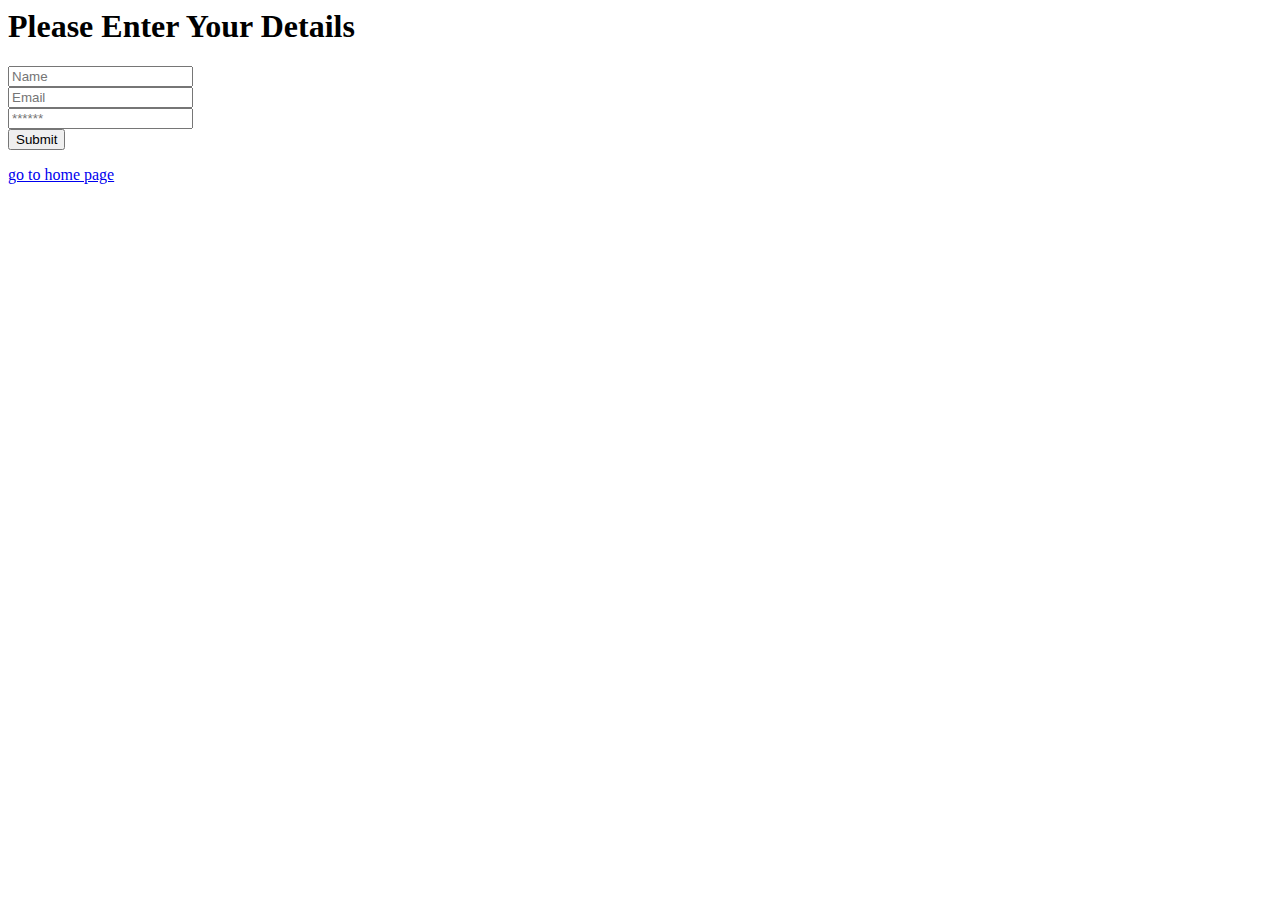
<file: admin.html>
<html lang="en">
<head>
    <meta charset="UTF-8">
    <meta http-equiv="X-UA-Compatible" content="IE=edge">
    <meta name="viewport" content="width=device-width, initial-scale=1.0">
    <title>admin</title>
</head>
<body>
 <div id="admin1">
        <h1>Please Enter Your Details</h1>
        <form id="form">
          <input type="text" id="name" placeholder="Name" required><br>
          <input type="email" id="email" placeholder="Email" required><br>
          <input type="password" id="password" placeholder="******" required><br>
           
           <input type="submit" value="Submit" />
        </form>
    
      </div>
      <a href="index.html">go to home page</a>
      <!-- <form >
        <input  type="submit" value="Submit" />
      </form> -->
      
      <!-- admin -->
      <div id="admin"> </div>
</body>
</html>
<script >
 let admin = document.querySelector("#admin1");
    admin.addEventListener("submit",function(event){
      event.preventDefault();
      console.log("w")
      if(form.name.value == "admin" && form.email.value == "admin@gmail.com"){
        let logged_user = JSON.parse(localStorage.getItem("usersData"));
      console.log(logged_user)
      let cartItems = JSON.parse(localStorage.getItem("cartProducts"));
      console.log(cartItems)
let parent = document.getElementById("admin");
//parent = logged_user;
logged_user.forEach((ele,i) => {
   let div = document.createElement("div");

   let user = document.createElement("h2");
   user.textContent = "user" + (+i+1)
   let name = document.createElement("p");
   name.textContent = ele.name;

   let email = document.createElement("p");
   email.textContent = ele.email;

   let pass = document.createElement("p");
   pass.textContent = ele.password;
   
   let cart = document.createElement("h3")
   cart.textContent = "Product Details"



   div.append(user ,name,email,pass,cart);
   parent.append(div)

   div.style.boxShadow = ' rgba(0, 0, 0, 0.24) 0px 3px 8px' ;
   div.style.padding = "10px"
   email.style.color = "red"
   user.style.color = "green"
  
   cartItems.forEach((ele,i) => {
   let div1 = document.createElement("div");

   
   let name1 = document.createElement("p");
   name1.textContent = ele.name;

   let price = document.createElement("p");
   price.textContent = ele.price;

   let des = document.createElement("p");
   des.textContent = ele.Description;
   
   let img = document.createElement("img")
   img.setAttribute("src" , ele.avatar)
   div1.append(name1 ,price,des,img);
  

   div.append(div1)


   
   div1.style.boxShadow = ' rgba(0, 0, 0, 0.24) 0px 3px 8px' ;
   div1.style.margin = "10px"
   name.style.color = "red"
   price.style.color = "green"
   img.style.width = "30%"
});
// git commit
});


parent.style.display = 'grid';
parent.style.gridTemplateColumns= 'repeat(4,1fr)';
parent.style.gap = '20px';
parent.style.margin = '50px' ;

      }
      else{
        alert("admin details wrong")
      }
      

    })
</script>
</file>
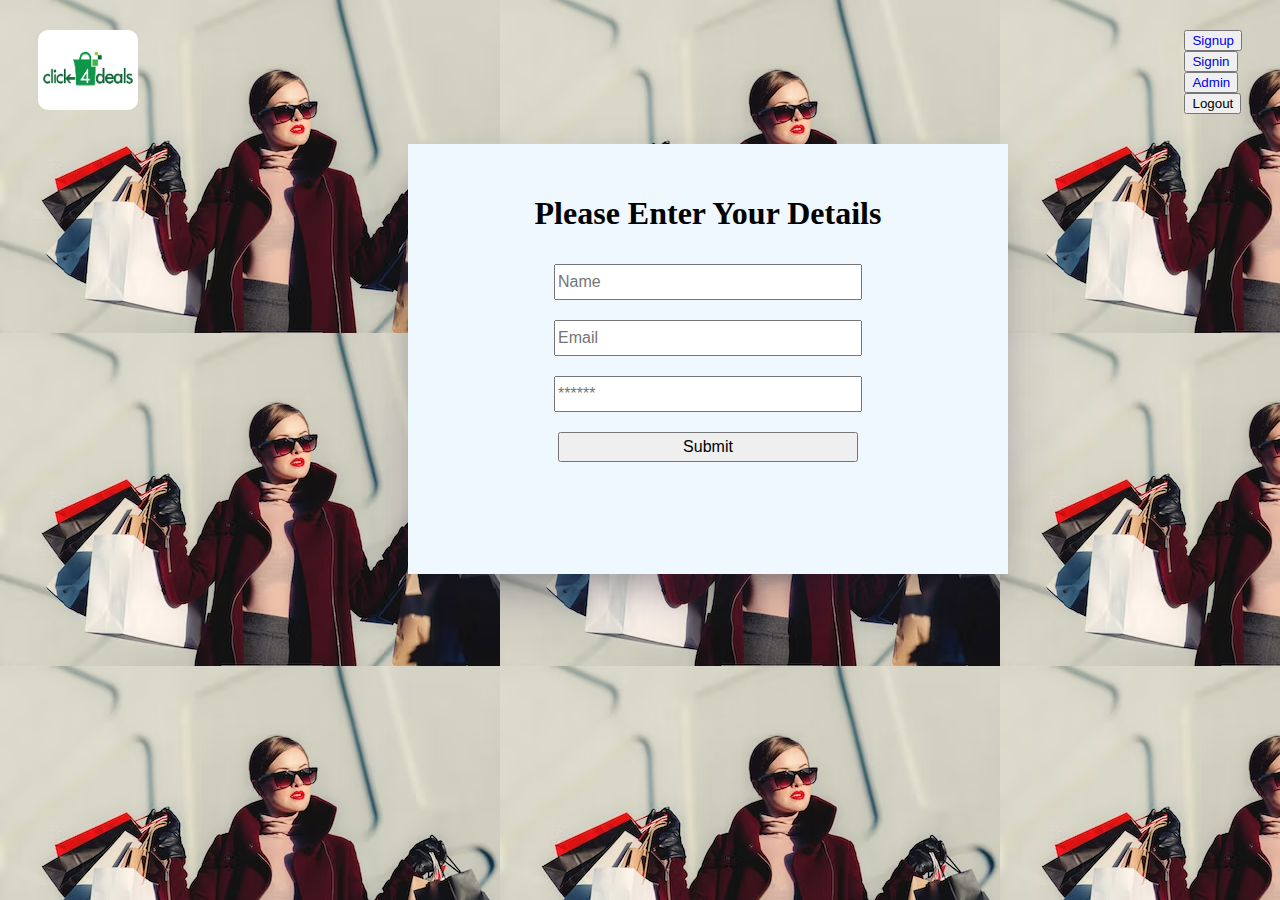
<file: login.html>
<!DOCTYPE html>
<html lang="en">

<head>
  <meta charset="UTF-8" />
  <meta http-equiv="X-UA-Compatible" content="IE=edge" />
  <meta name="viewport" content="width=device-width, initial-scale=1.0" />
  <title>Sign up Page</title>
  <style>
    /* Write all necessery css here  */
    body {
  background-image: url("photo-1483985988355-763728e1935b.avif");
    }
    
    form input {
      width: 400px;
      text-decoration: aliceblue;
    }
    body {
     background-image: url("photo-1483985988355-763728e1935b.avif");
    }

    a {
      text-decoration: none;
      width: 100px;
    }
   
   
    .nav {
      display: flex;
     justify-content: space-between;
      text-decoration: none;
      border: 1px;
      margin: 20px;
      padding: 10px;
     
     
    }

    .nav>div>a>img {
      width: 100px;
      height: 80px;
      text-decoration: none;
      border-radius: 10px;
    }
    #login1{
      display: grid;
      grid-template-rows: repeat(1fr);
     flex-wrap: wrap-reverse;
     text-decoration: none;

    
    
    }
    #signup{
      padding-top: 30px;
      margin-top: 10px;
     margin-left: 400px;
     margin-bottom: 10px;
      width: 600px;
      height: 400px;
      text-align: center;
      background-color:aliceblue;
      box-shadow: rgba(50, 50, 93, 0.25) 0px 30px 60px -12px, rgba(0, 0, 0, 0.3) 0px 18px 36px -18px;
     
    }
    #signup>form>input{
      width: 300px;
      height: 30px;
      margin: 10px;
     
      font-size: 16px;
    }
    
  </style>
</head>

<body>
  <div id="top">
    <div class="nav">
      <div><a href="index.html"><img
            src="[data-uri]"
            alt=""></a></div>
      <div id="login1">
        <div class="log"> <button><a href="./login.html">Signup</a></button></div>
        <div class="log"> <button><a href="./signin.html">Signin</a></button></div>
        <div class="log"> <button><a href="./admin.html">Admin</a></button></div>
        <div class="log"><button id="btn">Logout</button></div>
      </div>
    </div>

  
  

  <div id="signup">
    <h1>Please Enter Your Details</h1>
    <form>
      <input type="text" id="name" placeholder="Name" required><br>
      <input type="email" id="email" placeholder="Email" required><br>
      <input type="password" id="password" placeholder="******" required><br>
      <!--  <input type="password"  id="passwordChk" placeholder="******" required><br> -->
      <input type="submit" value="Submit" />
    </form>

  </div>
</div>
</body>

</html>
<script src="./script.js">

  // logout 
 
  // let users = JSON.parse(localStorage.getItem("usersData"))||[];
  // signUp.addEventListener("submit", function (event) {
  //     // we preventDefault() to stop page from refreshing
  //     event.preventDefault();
  //     // we check whether the email is in our database or not
  //     let count = 0;

  //     // if we found a user we alert
  //     if (count > 0) {
  //         alert("user already registered!");
  //     }
  //     // if users not found || email not found 
  //     else { 
  //         // we are checking if both passwords are same or not.

  //         // we create an obj to store data of the user
  //         let user = {
  //             name: signUp.name.value,
  //             email: signUp.email.value,
  //             password: signUp.password.value,
  //         };
  //         if (user.name == "" ||
  //             user.email == "" ||
  //             user.password == ""
  //         ) {
  //             alert("Fill all Details");
  //         }
  //         else {
  //                   //console.log(Form)
  //                   users.push(user);
  //                   localStorage.setItem("usersData", JSON.stringify(users));
  //                   alert("Sign Up successful!");
  //                   signUp.reset();
  //                   window.location.assign("./signin.html")
  //                 }
  //                } });
  logout = document.querySelector("#btn");
  logout.addEventListener('click', function () {
    alert('logout successful!')
    window.location.assign('./login.html')
  })
</script>
</file>
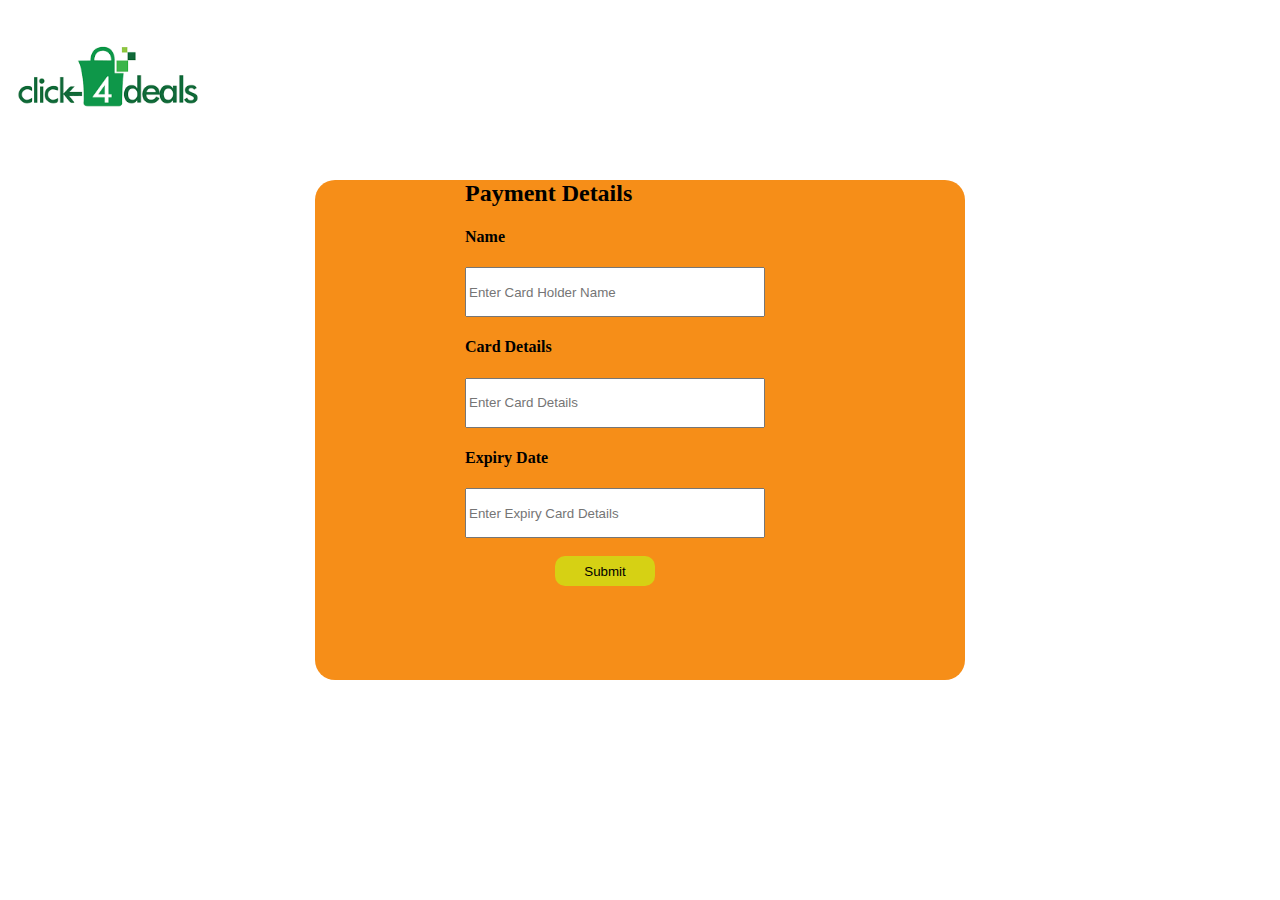
<file: payment.html>
<html lang="en">
<head>
    <meta charset="UTF-8">
    <meta http-equiv="X-UA-Compatible" content="IE=edge">
    <meta name="viewport" content="width=device-width, initial-scale=1.0">
    <title>Document</title>
    <style>
    #payment{
        width: 500px;
        height: 500px;
        margin: 30 auto ;
        background-color: #f5870af0;
        border-radius: 20px;
        padding-left: 150px;    
    }
   
    #payment>input{
         width: 300px;
         height: 50px;
    }
    #payment>button{
         width: 100px;
         height: 30px;
         border-radius: 10px;
         margin-left: 90px;
         background-color: rgba(210, 216, 20, 0.906);
         text-decoration: none;
         border: none;
    }
    a{
        text-decoration: none;
        color: black;
      
    }
    div>div>a>img{
        width: 200px;
    }
    </style>
</head>
<body>
<div>
    <div > <a id="a"  href="index.html"> <img id="logo"  src="[data-uri]" alt="img"></a></div>
</div>
    <div id="payment">
        <h2> Payment Details</h2>
        <h4> Name </h4>
        <input type="text" id="name" placeholder="Enter Card Holder Name" />
        <h4> Card Details </h4>
        <input type="number" id="number1" placeholder="Enter Card Details" />
        <h4> Expiry Date </h4>
        <input type="number" id="number2" placeholder="Enter Expiry Card Details" /> 
        <br>
        <br>
        <button><a href="ThankYou.html"> Submit </a></button>
    </div>
</body>
</html>
<script>
    
</script>
</file>
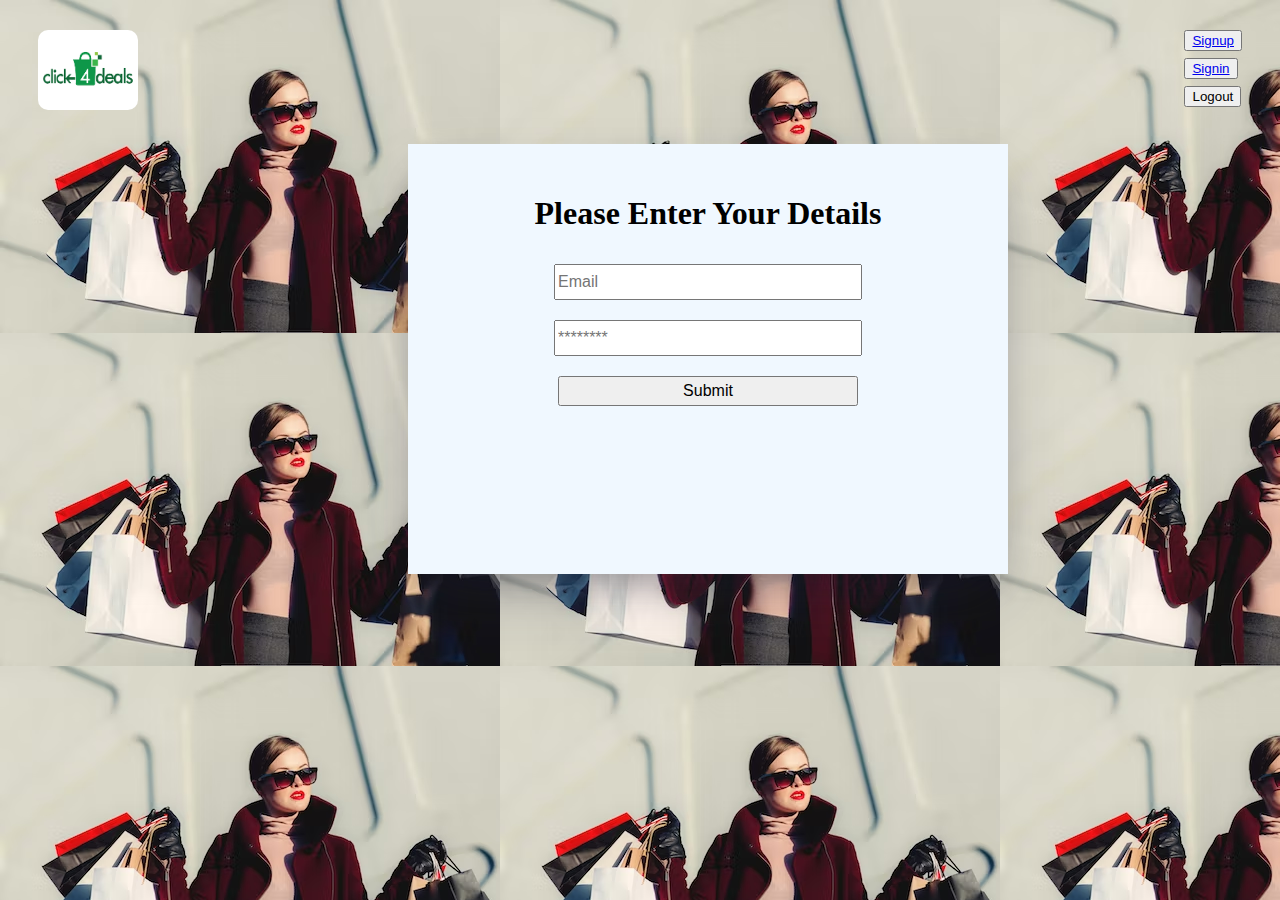
<file: signin.html>
<!DOCTYPE html>
<html lang="en">
  <head>
    <meta charset="UTF-8" />
    <meta http-equiv="X-UA-Compatible" content="IE=edge" />
    <meta name="viewport" content="width=device-width, initial-scale=1.0" />
    <title>Sign in Page</title>
    <style>
      body {
     background-image: url("photo-1483985988355-763728e1935b.avif");
    }
        .nav {
      display: flex;
     justify-content: space-between;
      text-decoration: none;
      border: 1px;
      margin: 20px;
      padding: 10px;
    }

    .nav>div>a>img {
      width: 100px;
      height: 80px;
      text-decoration: none;
      border-radius: 10px;
    
    }
    #login1{
      display: grid;
      grid-template-rows: repeat(1fr);
     flex-wrap: wrap-reverse;
     text-decoration: none;

    
    
    }
    #div{
      padding-top: 30px;
     margin-left: 400px;
     margin-bottom: 10px;
      width: 600px;
      height: 400px;
      
      background-color:aliceblue;
      text-align: center;
      box-shadow: rgba(50, 50, 93, 0.25) 0px 30px 60px -12px, rgba(0, 0, 0, 0.3) 0px 18px 36px -18px;
    }
    #signin>input{
    
      width: 300px;
      height: 30px;
      margin: 10px;
    
      font-size: 16px;
      
    }
    

    </style>
  </head>
  <body>
    <div class="nav">
      <div><a href="index.html"><img
            src="[data-uri]"
            alt=""></a></div>
      <div id="login1">
        <div class="log"> <button><a href="./login.html">Signup</a></button></div>
        <div class="log"> <button><a href="./signin.html">Signin</a></button></div>
        <div class="log"><button id="btn">Logout</button></div>
      </div>
    </div>
    <div id="div">
      <h1 id="heading">Please Enter Your Details</h1>
      <form id="signin">
        <input type="email" id="email1" placeholder="Email" required/><br>
        <input type="password" id="password1" placeholder="********" required/><br>
        <input type="submit" value="Submit" />
      </form>
    </div>
  </body>
  
</html>
<script src="./script.js">
  
  // logout 
  logout = document.getElementById("btn");
logout.addEventListener('click',function(){
  window.location.assign("./login.html")
    alert('logout successful!')
   
  })
  // let signIn = document.querySelector("form");
  //   signIn.addEventListener("submit", function (event) {
  //       event.preventDefault();
  //       let count = 0;
  //       // we are creating a temp var to store user who is trying to login
  //       let temp;
  //       // we are checking whether the user is registered or not
  //       users.forEach(function (el) {
  //           console.log(el.email)
  //       //   if (el.email === signIn.email1.value) {
  //       //     count++;

  //       //     // when count is incremented or we found user, we are storing the user data;
  //       //     temp = el;
  //       //     // we are storing the user in our local storage so that we can access user data from different pages
  //       //     localStorage.setItem('loggedUser',JSON.stringify(el));
  //        // }
  //       });
  //       // if we didn't find any user we alert
  //       if (count == 0) {
  //         alert("user not registered!");
  //       }
  //       // if we find user we check the password
  //        else {
  //           // we check the temp password with form password
  //         if (temp.password != signIn.password1.value) {
  //           alert("wrong password");
  //         } else {
  //           alert("login successful!");
  //           // we can use n number of methods to change the page. here we are using assign() method
  //           // window.location.assign('url')
  //           window.location.assign("./index.html");
  //         }
  //       }
  //       console.log(signIn.password1.value,signIn.email1.value)
  //     });
</script>
</file>
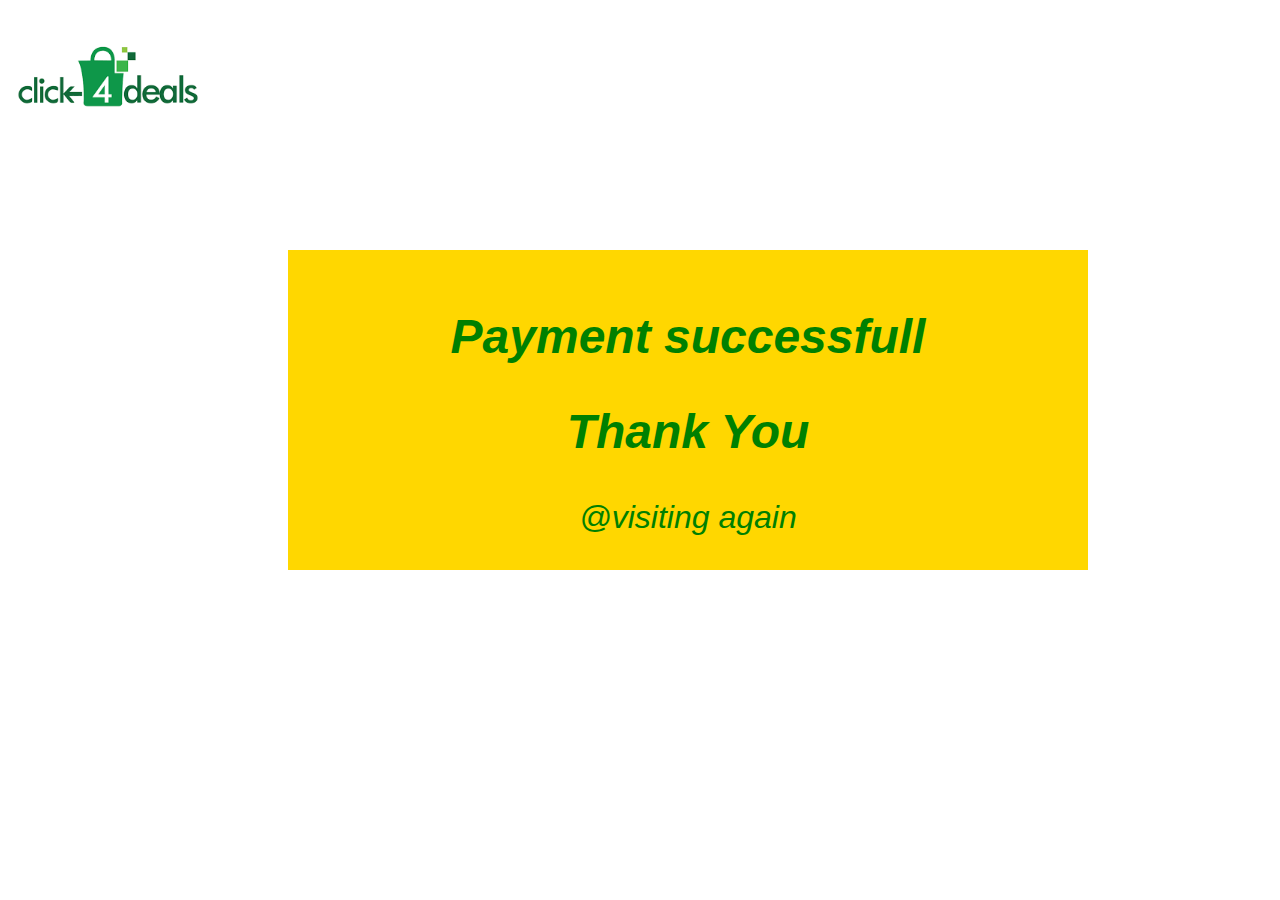
<file: Thankyou.html>
<html lang="en">
<head>
    <meta charset="UTF-8">
    <meta http-equiv="X-UA-Compatible" content="IE=edge">
    <meta name="viewport" content="width=device-width, initial-scale=1.0">
    <title>Document</title>
    <style>
        #top{
            text-align: center;
            font-family: sans-serif;
            font-style: italic;
            font-size: xx-large;
            margin: 100px;
            width: 800px;
            height: 300px;
            color:green;
            background-color: gold;
            padding-top: 20px;
            margin-left: 280px;
            
        }
    
    div>div>a>img{
        width: 200px;
    }
    </style>
</head>
<body>
    <div>
        <div > <a id="a"  href="index.html"> <img id="logo"  src="[data-uri]" alt="img"></a></div>
    </div>
    <div id="top">
        <h2> Payment successfull</h2>
        <h2>Thank You</h2>
        <p> @visiting again</p>
    </div>
    
</body>
</html>
</file>
